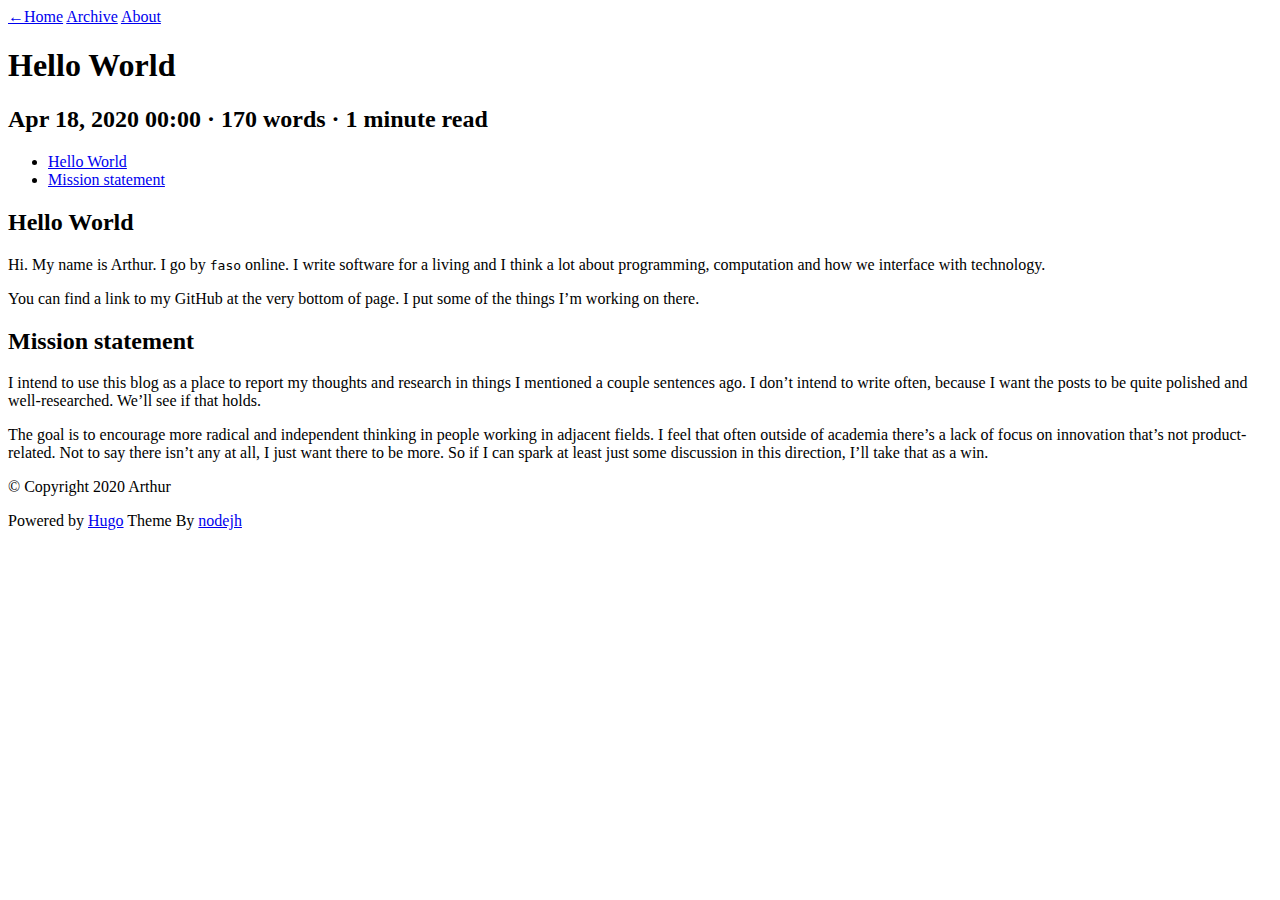
<file: docs/posts/intro/index.html>
<!DOCTYPE html>
<html lang="en">
	<head>
		<meta charset="utf-8">
		<meta http-equiv="X-UA-Compatible" content="IE=edge,chrome=1">
		<meta name="viewport" content="width=device-width, initial-scale=1">
		 
			
  
    <meta name="twitter:card" content="summary"/>
    
      <meta name="twitter:image" content="https://faso.dev/images/avatar.png" />
    
  
  
  <meta name="twitter:title" content="Hello World"/>
  <meta name="twitter:description" content="Short intro and a mission statement for this blog"/>
  
    <meta name="twitter:site" content="@your_twitter_id"/>
  
  
  
  
    <meta name="twitter:creator" content="@Arthur"/>
  



		
		<meta name="author" content="Arthur">
		<meta name="description" content="Wanderer&#39;s Cabin">
		<meta name="generator" content="Hugo 0.68.2" />
		<title>Hello World &middot; Arthur Tabatchnic (faso) - Personal Blog</title>
		<link rel="shortcut icon" href="https://faso.dev/images/favicon.png">
		<link rel="stylesheet" href="https://faso.dev/css/style.css">
		<link rel="stylesheet" href="https://faso.dev/css/highlight.css">

		
		<link rel="stylesheet" href="https://faso.dev/css/font-awesome.min.css">
		

		

		
	</head>

    <body>
       <nav class="main-nav">
	
	
		<a href='https://faso.dev/'> <span class="arrow">←</span>Home</a>
	
	<a href='https://faso.dev/posts'>Archive</a>
	<a href='https://faso.dev/about'>About</a>

	
</nav>


        <section id="wrapper" class="post">
            <article>
                <header>
                    <h1>
                        Hello World
                    </h1>
                    <h2 class="headline">
                    Apr 18, 2020 00:00
                    · 170 words
                    · 1 minute read
                      <span class="tags">
                      
                      </span>
                    </h2>
                </header>
                
                  
                    <div id="toc">
                      <nav id="TableOfContents">
  <ul>
    <li><a href="#hello-world">Hello World</a></li>
    <li><a href="#mission-statement">Mission statement</a></li>
  </ul>
</nav>
                    </div>
                  
                
                <section id="post-body">
                    <h2 id="hello-world">Hello World</h2>
<p>Hi. My name is Arthur. I go by <code>faso</code> online. I write software for a living and I think a lot about programming, computation and how we interface with technology.</p>
<p>You can find a link to my GitHub at the very bottom of page. I put some of the things I&rsquo;m working on there.</p>
<h2 id="mission-statement">Mission statement</h2>
<p>I intend to use this blog as a place to report my thoughts and research in things I mentioned a couple sentences ago. I don&rsquo;t intend to write often,
because I want the posts to be quite polished and well-researched. We&rsquo;ll see if that holds.</p>
<p>The goal is to encourage more radical and independent thinking in people working in adjacent fields. I feel that often outside of academia there&rsquo;s a lack of focus on innovation that&rsquo;s not product-related. Not to say there isn&rsquo;t any at all, I just want there to be more. So if I can spark at least just some discussion in this direction, I&rsquo;ll take that as a win.</p>

                </section>
            </article>

            

            

            

            <footer id="footer">
    
        <div id="social">

	
	
    <a class="symbol" href="https://github.com/faso/">
        <i class="fa fa-github-square"></i>
    </a>
    


</div>

    
    <p class="small">
    
       © Copyright 2020 <i class="fa fa-heart" aria-hidden="true"></i> Arthur
    
    </p>
    <p class="small">
        Powered by <a href="http://www.gohugo.io/">Hugo</a> Theme By <a href="https://github.com/nodejh/hugo-theme-cactus-plus">nodejh</a>
    </p>
</footer>

        </section>

        <script src="https://faso.dev/js/jquery-3.3.1.min.js"></script>
<script src="https://faso.dev/js/main.js"></script>
<script src="https://faso.dev/js/highlight.min.js"></script>
<script>hljs.initHighlightingOnLoad();</script>




  
<script type="application/javascript">
var doNotTrack = false;
if (!doNotTrack) {
	(function(i,s,o,g,r,a,m){i['GoogleAnalyticsObject']=r;i[r]=i[r]||function(){
	(i[r].q=i[r].q||[]).push(arguments)},i[r].l=1*new Date();a=s.createElement(o),
	m=s.getElementsByTagName(o)[0];a.async=1;a.src=g;m.parentNode.insertBefore(a,m)
	})(window,document,'script','https://www.google-analytics.com/analytics.js','ga');
	ga('create', 'UA-161832501-1', 'auto');
	
	ga('send', 'pageview');
}
</script>





    </body>
</html>
</file>
